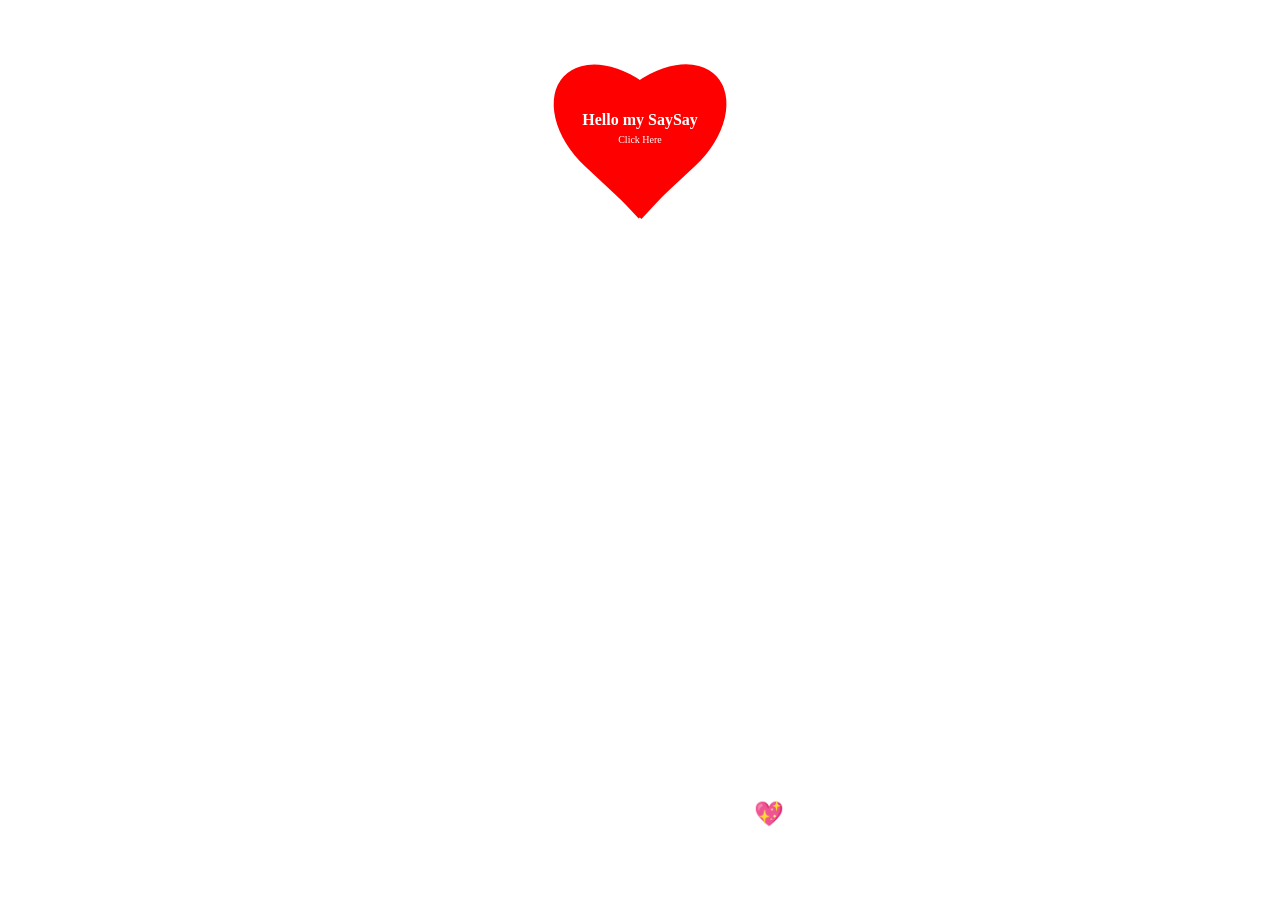
<file: index.html>
<!DOCTYPE html>
<html lang="en">
  <head>
    <meta charset="UTF-8" />
    <meta name="viewport" content="width=device-width, initial-scale=1.0" />
    <title>SaySay Cutie</title>
    <link rel="stylesheet" href="style.css" />
  </head>
  <body>

    <audio autoplay loop>
      <source src="moosic.mp3" type="audio/mp3" />
      Your browser does not support the audio element.
    </audio>
    
    <section id="home" class="home">
      <div class="home_section"></div>
      <div id="container">
        <div class="left"></div>
        <div class="right"></div>
        <a href="new.html"
          ><p>
            Hello my SaySay <br />

            <span>Click Here</span>
          </p></a
        >
      </div>
      <h1><span>I&nbsp;</span><span>You</span></h1>
      <h2>
        I have Something for you💖 <br />
      </h2>
    </section>
  </body>
</html>
</file>
<file: style.css>
* {
  margin: 0;
  padding: 0;
  box-sizing: border-box;
}

#home {
  width: 100%;
  height: 100vh;
  background-image: url(https://i.postimg.cc/c4kmCsF1/people-2597454-640.jpg);
  background-repeat: no-repeat;
  background-size: cover;
  background-position: center;
  background-color: rgba(255, 255, 255, 0.16);
  background-blend-mode: overlay;
  display: flex;
  justify-content: center;
  align-items: center;
  background-attachment: fixed;

  animation-name: bg-change;
  animation-duration: 15s;
  animation-timing-function: linear;
  animation-direction: alternate;
  animation-iteration-count: infinite;

  overflow: hidden;
}

@keyframes bg-change {
  from {
    background-image: url([data-uri]);
  }

  to {
    background-image: url([data-uri]);
  }
}

.home_section {
  width: 80%;
  min-height: 400px;
  display: flex;
  justify-content: center;
  align-items: center;
  padding: 10px;
}

/**************/

#container {
  width: 30vw;
  aspect-ratio: 1;
  display: flex;
  align-items: center;
  justify-content: center;
  animation: Beat 2s ease infinite alternate;

  position: absolute;
  left: 35%;
  top: -7%;
}
#container a {
  position: absolute;
  text-decoration: none;
  color: white;
  text-align: center;
  font-weight: 700;
  font-family: cursive;
}
#container span {
  color: rgb(255, 255, 255);
  font-weight: 300;
  font-size: 10px;
  padding-top: 100px;
}
.left {
  background-color: red;
  height: 12vw;
  aspect-ratio: 1/1.5;
  border-radius: 50% 50% 0% 0%;
  rotate: -47deg;
  translate: 30%;
}
.right {
  background-color: red;
  height: 12vw;
  aspect-ratio: 1/1.5;
  border-radius: 50% 50% 0% 0%;
  rotate: 47deg;
  translate: -30%;
}
@keyframes Beat {
  0% {
    transform: scale(120%);
    filter: drop-shadow(10px 10px 6px #f00606);
  }
  40% {
    transform: scale(100%);
    filter: drop-shadow(10px 10px 60px #f00606);
  }
  100% {
    transform: scale(120%);
    filter: drop-shadow(10px 10px 90px #f00606);
  }
}

h2 {
  position: absolute;
  color: rgb(255, 255, 255);
  font-family: cursive;
  font-weight: 900;
  white-space: nowrap;
  bottom: 8%;
  text-align: center;
  animation: flicker 0.5s ease-in-out infinite alternate;
}
@keyframes flicker {
  0% {
    opacity: 0.8;
    text-shadow: 2px 2px 10px rgb(0, 0, 0);
  }
  100% {
    opacity: 1;
    text-shadow: 2px 2px 20px rgb(255, 0, 0);
  }
}

h1 {
  color: #ffffff;
  font-size: 50px;
  font-weight: bold;
  font-family: cursive;
  letter-spacing: 7px;
  cursor: pointer;
  position: absolute;
  bottom: 30%;
}
h1 span {
  transition: 0.2s linear;
}
h1:hover span:nth-child(1) {
  margin-right: 5px;
}
h1:hover span:nth-child(1):after {
  content: "💖";
}
h1:hover span:nth-child(2) {
  margin-left: 30px;
}
h1:hover span {
  color: #fff;
  text-shadow: 0 0 10px #da2626, 0 0 20px #e74343, 0 0 40px #fff;
}
@media only screen and (min-device-width: 320px) and (max-device-width: 480px) {
  h2,
  p {
    font-size: 10px;
  }
  .left {
    height: 22vw;
  }
  .right {
    height: 22vw;
  }
}
</file>
